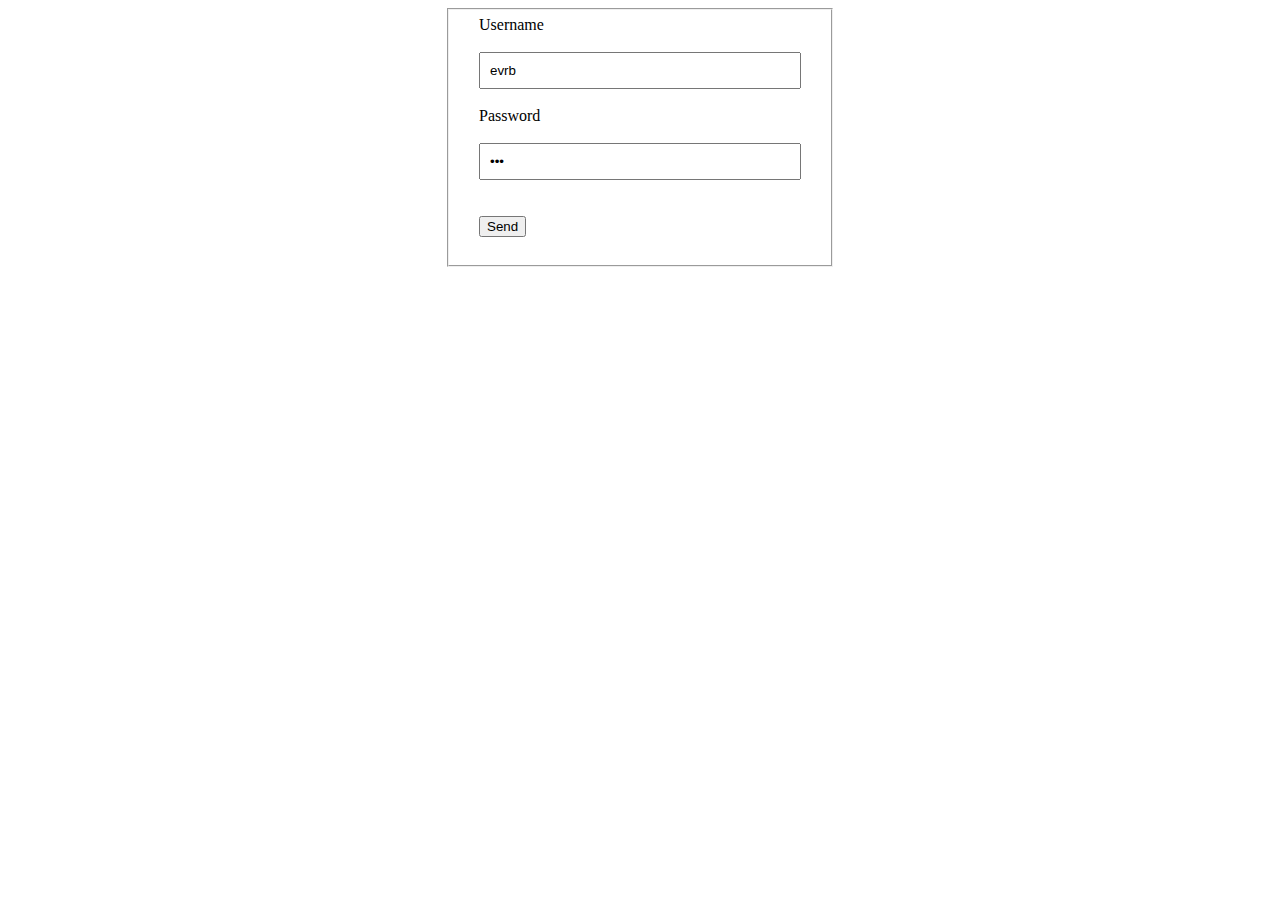
<file: 17 verdensmål asyncron/login/login.html>
<!DOCTYPE html>
<html lang="en">
<head>
    <meta charset="UTF-8">
    <meta http-equiv="X-UA-Compatible" content="IE=edge">
    <meta name="viewport" content="width=device-width, initial-scale=1.0">
    <title>Document</title>
    <link rel="stylesheet" href="../assets/css/login.css">
    <script type="module" src="./assets/js/authentication.js"></script>
</head>
<body>
    <div id="root"></div>
    
</body>
</html>
</file>
<file: 17 verdensmål asyncron/assets/css/login.css>
fieldset {
  width: 300px;
  display: block;
  margin: auto;
}

fieldset form {
  display: block;
}

fieldset form input {
  display: block;
  padding: 1vh;
  margin: 2vh;
  width: 300px;
}

fieldset form label {
  margin: 2vh;
}

fieldset form button {
  margin: 2vh;
  cursor: pointer;
}

table {
  width: 100%;
  border: solid 1px gray;
  margin-top: 5vh;
}

table * {
  border: solid 1px gray;
}
</file>
